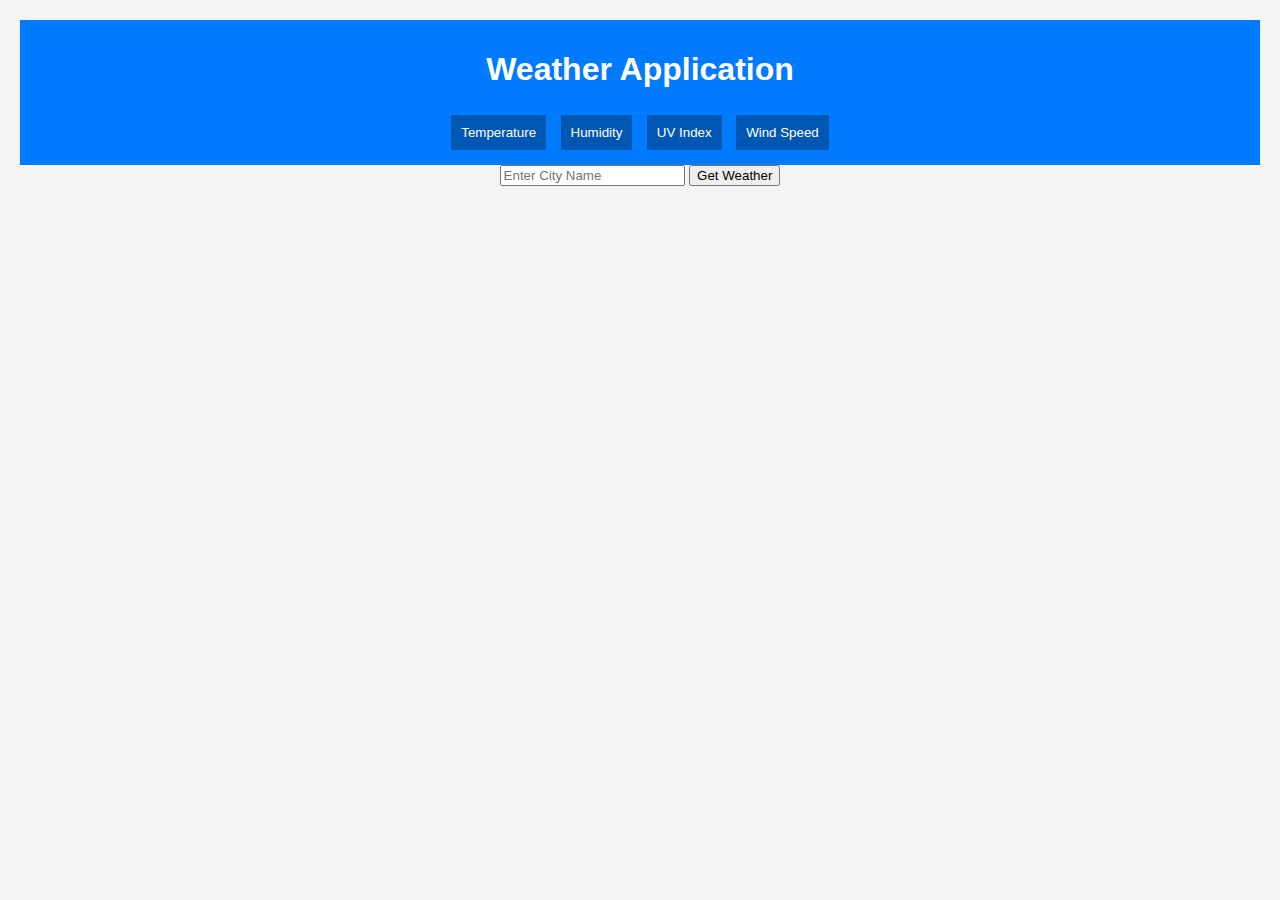
<file: Weather Application/index.html>
<!DOCTYPE html>
<html lang="en">
<head>
    <meta charset="UTF-8">
    <meta name="viewport" content="width=device-width, initial-scale=1.0">
    <title>Weather App</title>
    <link rel="stylesheet" href="styles.css">
</head>
<body class="home-page">
    <header>
        <h1>Weather Application</h1>
        <nav>
            <button onclick="window.location.href='temperature.html'">Temperature</button>
            <button onclick="window.location.href='humidity.html'">Humidity</button>
            <button onclick="window.location.href='uv.html'">UV Index</button>
            <button onclick="window.location.href='wind.html'">Wind Speed</button>
        </nav>
    </header>
    <main>
        <input type="text" id="cityInput" placeholder="Enter City Name">
        <button onclick="fetchWeather()">Get Weather</button>
        <div id="weatherInfo"></div>
    </main>
    <script src="script.js"></script>
</body>
</html>
</file>
<file: Weather Application/styles.css>
body {
    font-family: Arial, sans-serif;
    text-align: center;
    background-color: #f4f4f4;
    margin: 0;
    padding: 20px;
}
header {
    background: #007BFF;
    color: white;
    padding: 10px;
}
nav button {
    margin: 5px;
    padding: 10px;
    border: none;
    background: #0056b3;
    color: white;
    cursor: pointer;
}

/* Temperature, Humidity, UV, Wind pages background */
.temperature { background-color: #FFCC00; }
.humidity { background-color: rgb(59, 193, 238); }
.uv { background-color: red; }
.wind { background-color: #CCCCCC; }
</file>
